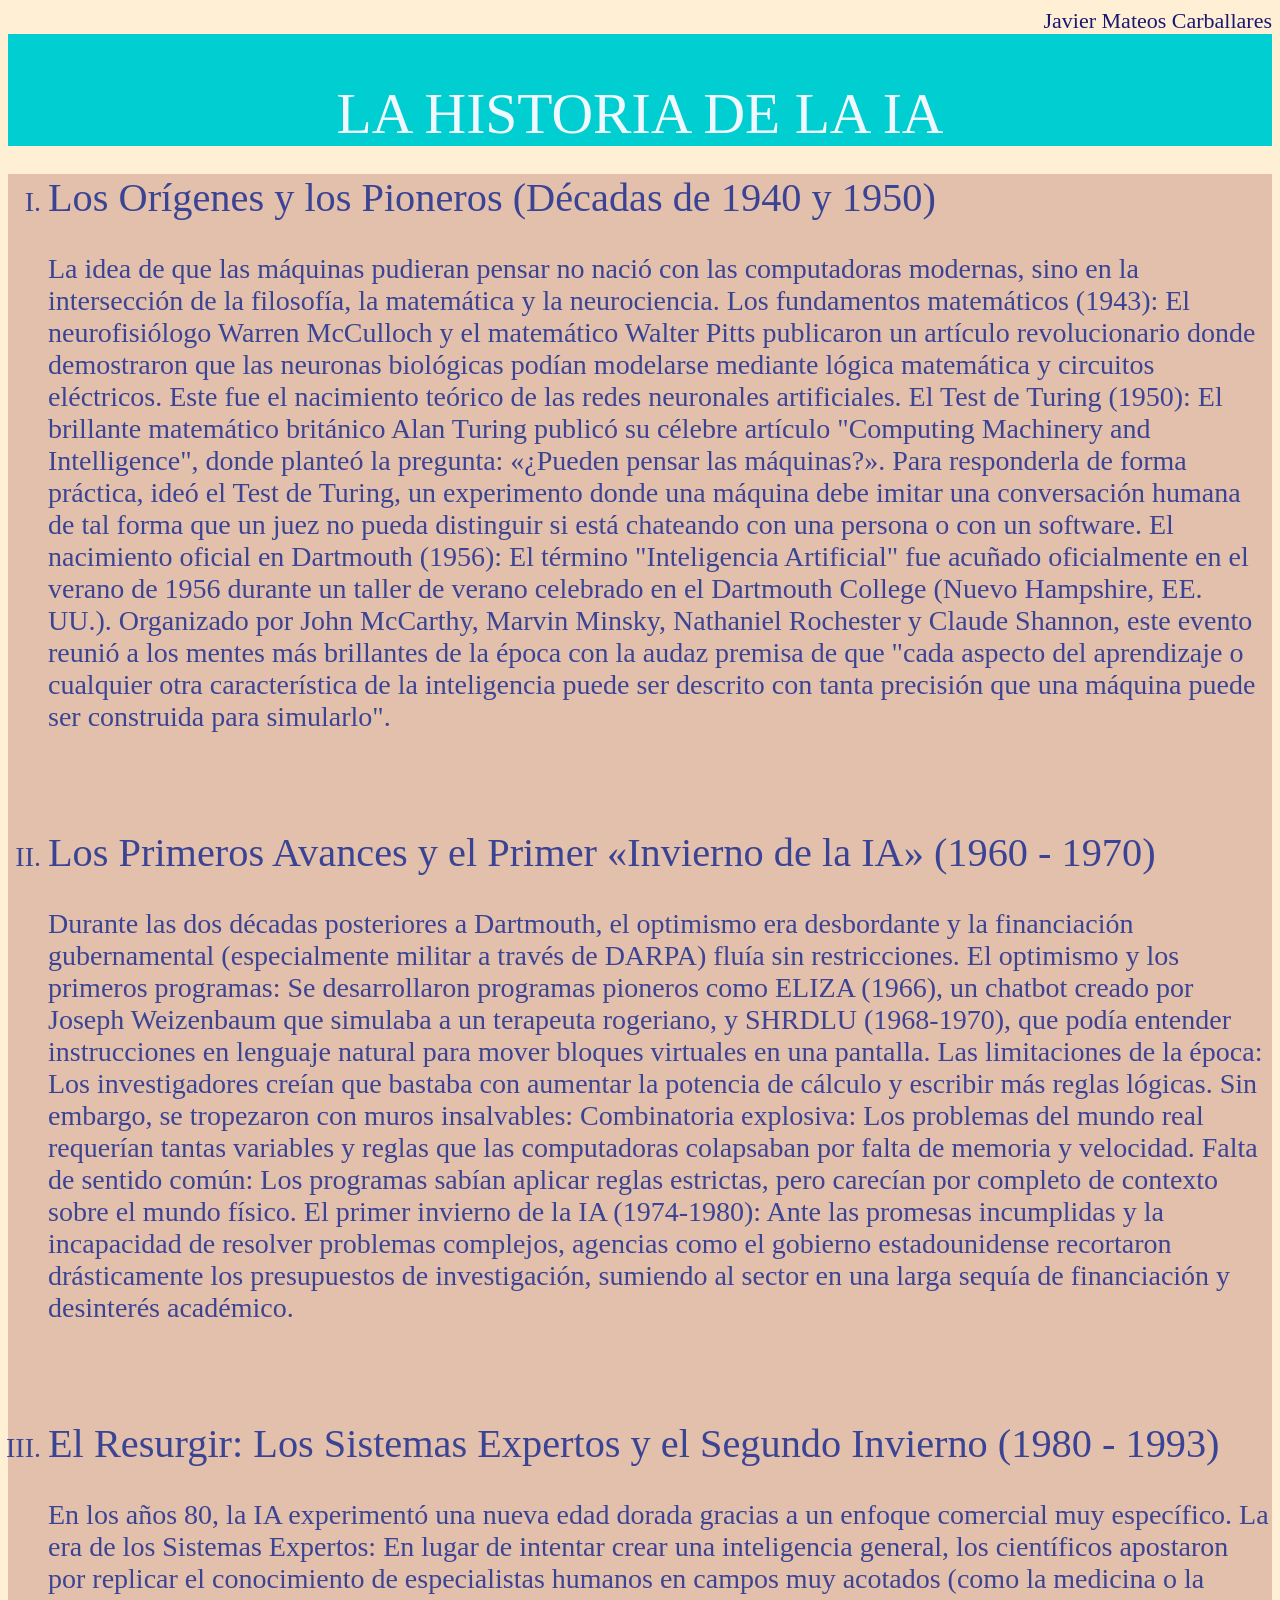
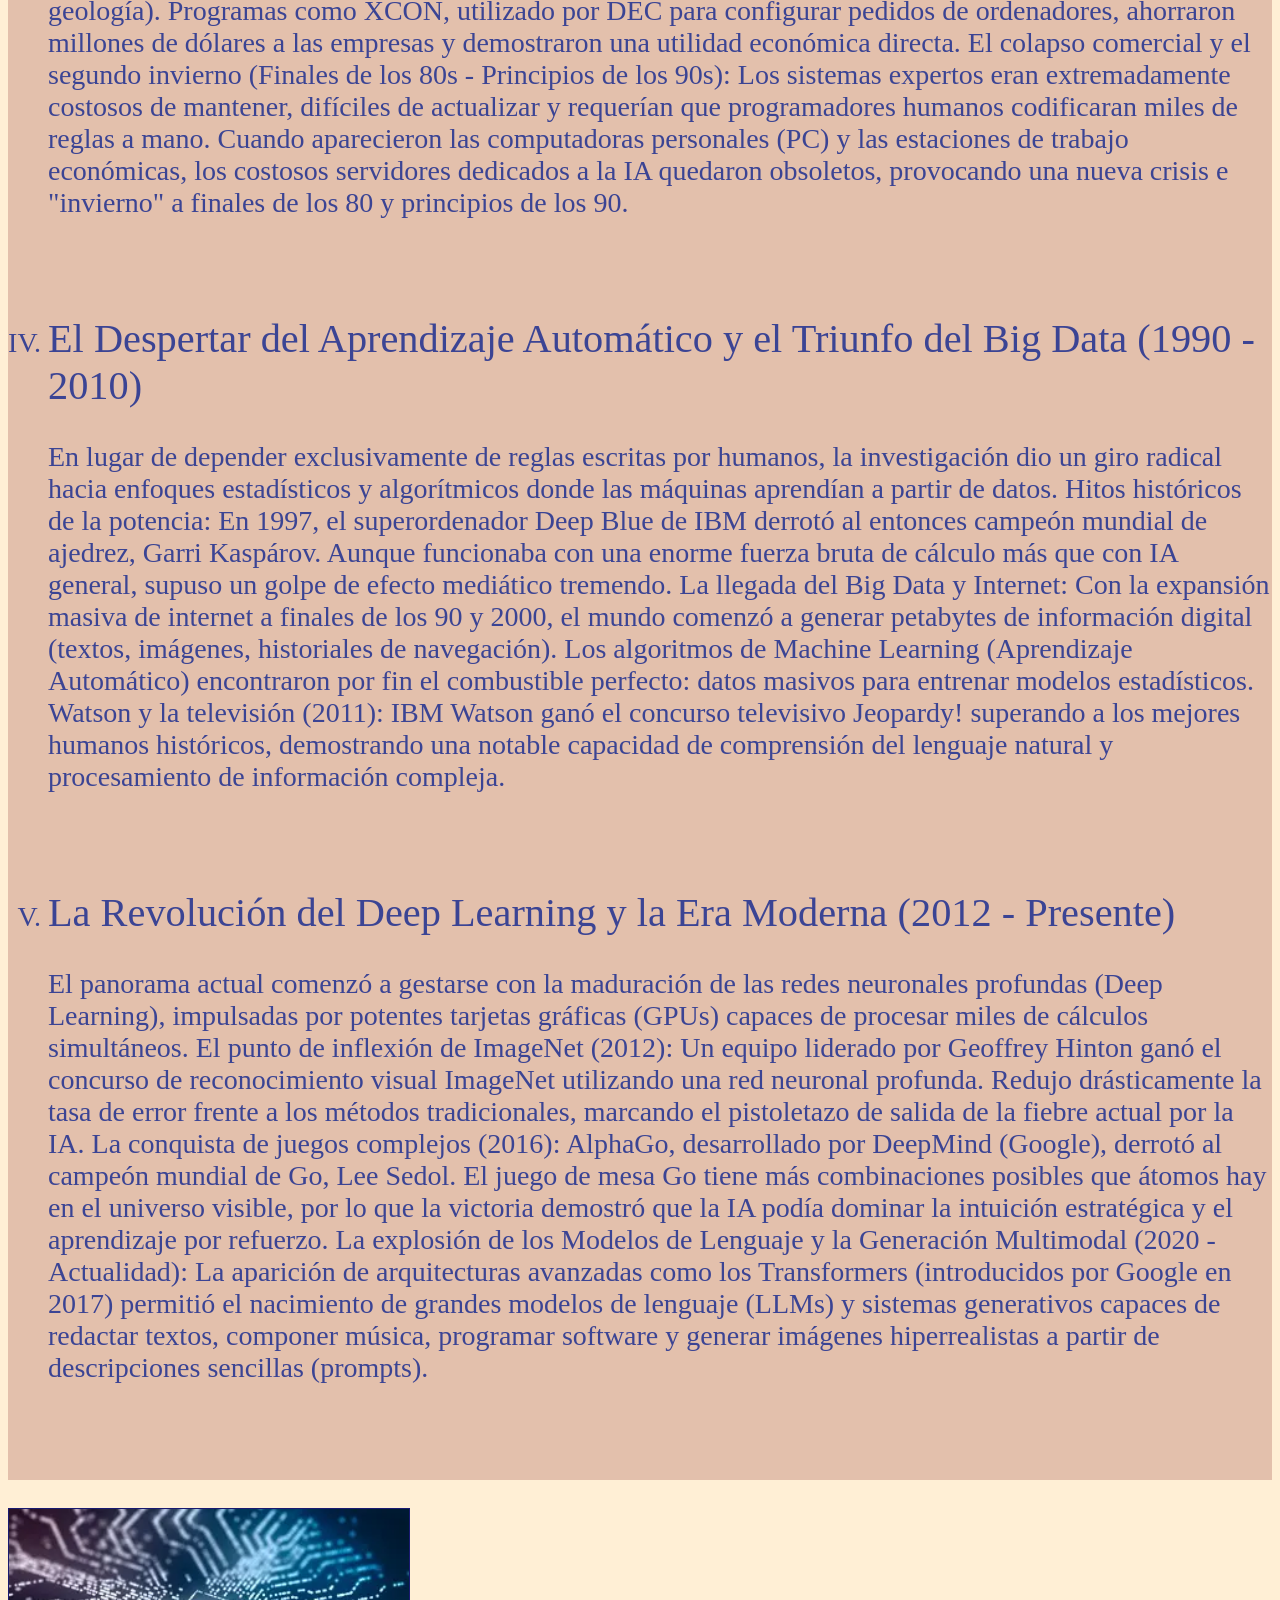
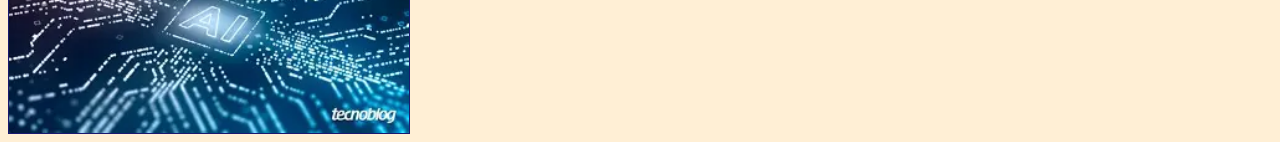
<file: historiaia.html>
<!DOCTYPE HTML PUBLIC "-//W3C//DTD HTML 4.01 Frameset//EN" "http://www.w3.org/TR/html4/frameset.dtd">
<html>
	<head>
		<title>
		HISTORIA DE LA IA
		</title>
	<link href="iconodos.ico" rel="icon" />   <!-- para insertar un icono-->
	<link href="estilo.css" rel="stylesheet" type="text/css" />	<!-- para unir la web con el estilo-->
	<link href="animaciones.css" rel="stylesheet" type="text/css" />	<!-- para unir la web con las animaciones-->
	<div align="right"> Javier Mateos Carballares </div>
	</head>
	<header>
	<br> <big><big>LA HISTORIA DE LA IA</big></big>
	</header>
	<body>
	<ol type="I" id="historia">
		<li value="1"> <big><big>Los Orígenes y los Pioneros (Décadas de 1940 y 1950)</big></big><br><br>
	La idea de que las máquinas pudieran pensar no nació con las computadoras modernas, sino en la intersección de la filosofía, la matemática y la neurociencia. Los fundamentos matemáticos (1943): El neurofisiólogo Warren McCulloch y el matemático Walter Pitts publicaron un artículo revolucionario donde demostraron que las neuronas biológicas podían modelarse mediante lógica matemática y circuitos eléctricos. Este fue el nacimiento teórico de las redes neuronales artificiales. El Test de Turing (1950): El brillante matemático británico Alan Turing publicó su célebre artículo "Computing Machinery and Intelligence", donde planteó la pregunta: «¿Pueden pensar las máquinas?». Para responderla de forma práctica, ideó el Test de Turing, un experimento donde una máquina debe imitar una conversación humana de tal forma que un juez no pueda distinguir si está chateando con una persona o con un software. El nacimiento oficial en Dartmouth (1956): El término "Inteligencia Artificial" fue acuñado oficialmente en el verano de 1956 durante un taller de verano celebrado en el Dartmouth College (Nuevo Hampshire, EE. UU.). Organizado por John McCarthy, Marvin Minsky, Nathaniel Rochester y Claude Shannon, este evento reunió a los mentes más brillantes de la época con la audaz premisa de que "cada aspecto del aprendizaje o cualquier otra característica de la inteligencia puede ser descrito con tanta precisión que una máquina puede ser construida para simularlo".<br><br><br><br></li>
		<li><big><big>Los Primeros Avances y el Primer «Invierno de la IA» (1960 - 1970)</big></big><br><br>
	Durante las dos décadas posteriores a Dartmouth, el optimismo era desbordante y la financiación gubernamental (especialmente militar a través de DARPA) fluía sin restricciones. El optimismo y los primeros programas: Se desarrollaron programas pioneros como ELIZA (1966), un chatbot creado por Joseph Weizenbaum que simulaba a un terapeuta rogeriano, y SHRDLU (1968-1970), que podía entender instrucciones en lenguaje natural para mover bloques virtuales en una pantalla. Las limitaciones de la época: Los investigadores creían que bastaba con aumentar la potencia de cálculo y escribir más reglas lógicas. Sin embargo, se tropezaron con muros insalvables: Combinatoria explosiva: Los problemas del mundo real requerían tantas variables y reglas que las computadoras colapsaban por falta de memoria y velocidad. Falta de sentido común: Los programas sabían aplicar reglas estrictas, pero carecían por completo de contexto sobre el mundo físico. El primer invierno de la IA (1974-1980): Ante las promesas incumplidas y la incapacidad de resolver problemas complejos, agencias como el gobierno estadounidense recortaron drásticamente los presupuestos de investigación, sumiendo al sector en una larga sequía de financiación y desinterés académico.<br><br><br><br></li>
		<li><big><big>El Resurgir: Los Sistemas Expertos y el Segundo Invierno (1980 - 1993)</big></big><br><br>
	En los años 80, la IA experimentó una nueva edad dorada gracias a un enfoque comercial muy específico. La era de los Sistemas Expertos: En lugar de intentar crear una inteligencia general, los científicos apostaron por replicar el conocimiento de especialistas humanos en campos muy acotados (como la medicina o la geología). Programas como XCON, utilizado por DEC para configurar pedidos de ordenadores, ahorraron millones de dólares a las empresas y demostraron una utilidad económica directa. El colapso comercial y el segundo invierno (Finales de los 80s - Principios de los 90s): Los sistemas expertos eran extremadamente costosos de mantener, difíciles de actualizar y requerían que programadores humanos codificaran miles de reglas a mano. Cuando aparecieron las computadoras personales (PC) y las estaciones de trabajo económicas, los costosos servidores dedicados a la IA quedaron obsoletos, provocando una nueva crisis e "invierno" a finales de los 80 y principios de los 90.<br><br><br><br></li>
		<li><big><big>El Despertar del Aprendizaje Automático y el Triunfo del Big Data (1990 - 2010)</big></big><br><br>
	En lugar de depender exclusivamente de reglas escritas por humanos, la investigación dio un giro radical hacia enfoques estadísticos y algorítmicos donde las máquinas aprendían a partir de datos. Hitos históricos de la potencia: En 1997, el superordenador Deep Blue de IBM derrotó al entonces campeón mundial de ajedrez, Garri Kaspárov. Aunque funcionaba con una enorme fuerza bruta de cálculo más que con IA general, supuso un golpe de efecto mediático tremendo. La llegada del Big Data y Internet: Con la expansión masiva de internet a finales de los 90 y 2000, el mundo comenzó a generar petabytes de información digital (textos, imágenes, historiales de navegación). Los algoritmos de Machine Learning (Aprendizaje Automático) encontraron por fin el combustible perfecto: datos masivos para entrenar modelos estadísticos. Watson y la televisión (2011): IBM Watson ganó el concurso televisivo Jeopardy! superando a los mejores humanos históricos, demostrando una notable capacidad de comprensión del lenguaje natural y procesamiento de información compleja.<br><br><br><br></li>
		<li><big><big>La Revolución del Deep Learning y la Era Moderna (2012 - Presente)</big></big><br><br>
	El panorama actual comenzó a gestarse con la maduración de las redes neuronales profundas (Deep Learning), impulsadas por potentes tarjetas gráficas (GPUs) capaces de procesar miles de cálculos simultáneos. El punto de inflexión de ImageNet (2012): Un equipo liderado por Geoffrey Hinton ganó el concurso de reconocimiento visual ImageNet utilizando una red neuronal profunda. Redujo drásticamente la tasa de error frente a los métodos tradicionales, marcando el pistoletazo de salida de la fiebre actual por la IA. La conquista de juegos complejos (2016): AlphaGo, desarrollado por DeepMind (Google), derrotó al campeón mundial de Go, Lee Sedol. El juego de mesa Go tiene más combinaciones posibles que átomos hay en el universo visible, por lo que la victoria demostró que la IA podía dominar la intuición estratégica y el aprendizaje por refuerzo. La explosión de los Modelos de Lenguaje y la Generación Multimodal (2020 - Actualidad): La aparición de arquitecturas avanzadas como los Transformers (introducidos por Google en 2017) permitió el nacimiento de grandes modelos de lenguaje (LLMs) y sistemas generativos capaces de redactar textos, componer música, programar software y generar imágenes hiperrealistas a partir de descripciones sencillas (prompts).<br><br><br><br></li>
	</ol>
	<img src="imagenia.png" alt="imagenia" border="1" align="top" width="400" height="40%"></img>
	</body>
</file>
<file: estilo.css>
head{
	color: midnightblue;
	background-color: #FFEFD5;
	font-size: 12px;
	font; arial;
}
header{
	color: aliceblue;
	background-color:#00CED1;
	text-align:center;
	font-size:40px;
}
body{
	color: midnightblue;
	background-color: #FFEFD5;
	font-size: 22px;
	font; arial;
}
#definiciones{
	color: #00759C;
	background-color: #FFDD7D;
	text-align: left;
	font-size: 28px;
}
#tipos{
	color: #3F0063;
	background-color: #ADFFE6;
	text-align: left;
	font-size: 28px;
}
#historia{
	color: #3B4494;
	background-color: #E3C0AC;
	text-align: left;
	font-size: 28px;
}
#aplicaciones{
	color: #1E2C82;
	background-color: #FFC7EC;
	text-align: left;
	font-size: 28px;
}
#futuro{
	color: #374700;
	background-color: #A1E3FF;
	text-align: left;
	font-size: 28px;
}
footer{
	color: #676767;
	background-color: #FFECC7;
	text-align: left;
	font-size: 28px;
}
</file>
<file: animaciones.css>
@keyframes canvaA { /*este es el reloj de processing*/
0% { left: 0px; filter:hue-rotate (1deg)}
50%{left: 500px; filter:hue-rotate (90deg)}
100% { left: 1000px;filter:hue-rotate (180deg)}
}

#pjsCanvas{
display: flex;
width: 150px;
position:relative;
animation: canvaA 25s linear infinite alternate;
}

#pjsCanvas:hover{
animation-play-state:paused;
transform:scale (3,3) rotate (45deg);
}
@keyframes htmlA {
    0% {left: 400px;transform:rotate(0deg) scale(1,1); filter:hue-rotate (1deg)}
	25% {left: 800px;transform:rotate(45deg) scale(0.5,0.5); filter:hue-rotate (60deg)}
	50% {left: 1200px;transform:rotate(90deg) scale(2,2); filter:hue-rotate (120deg)}
	75% {left: 800px;transform:rotate(135deg) scale(1.5,1.5); filter:hue-rotate (180deg)}
	100% {left: 400px;transform:rotate(90deg) scale(1,1); filter:hue-rotate (240deg)}
}
#imagenvoladora{
	width: 150px;
	position: relative;
	animation: htmlA 5s linear infinite normal;
}
#imagenvoladora:hover{
	animation-play-state: paused;
}
#bloque {
	width: 300px;
	height: 150px;
	position: relative;
	animation: avisoA 10s ease-out infinite alternate;
}
#bloque >p{
	font: 40px "Algerian";
	color: white;
	text-align: center;
}
#bloque:hover{
	animation-play-state: paused;
}
@keyframes avisoA { /*la animación del bloque en movimiento*/
    0% {left: 0px;background-color: #ADFFE1}
    100% {left: 1580px; background-color: #FFADF4}
}
</file>
